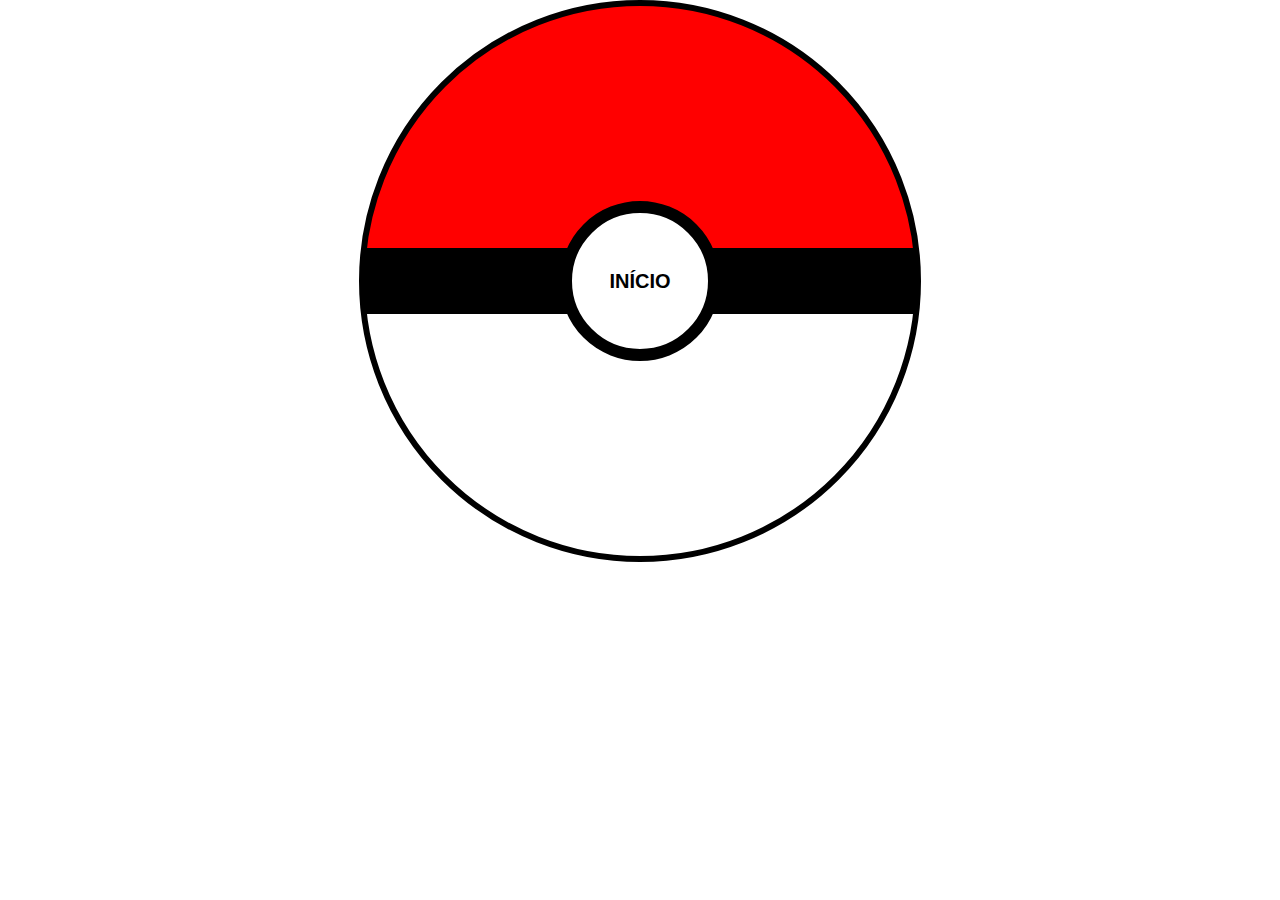
<file: index.html>
<!DOCTYPE html>
<html lang="pt-br">
<head>
    <meta charset="UTF-8">
    <meta name="viewport" content="width=device-width, initial-scale=1.0">
    <title>Pokédex - Início</title>
    <link rel="stylesheet" href="CSS/style.css">
</head>
<body>

<div class="pokeball-container">

    <!-- FAIXA PRETA -->
    <div class="pokeball-line"></div>

    <!-- BOTÃO CENTRAL -->
    <button class="pokeball-button" onclick="window.location.href='Pokemons/pokemons.html'">
        INÍCIO
    </button>

</div>

</body>
</html>
</file>
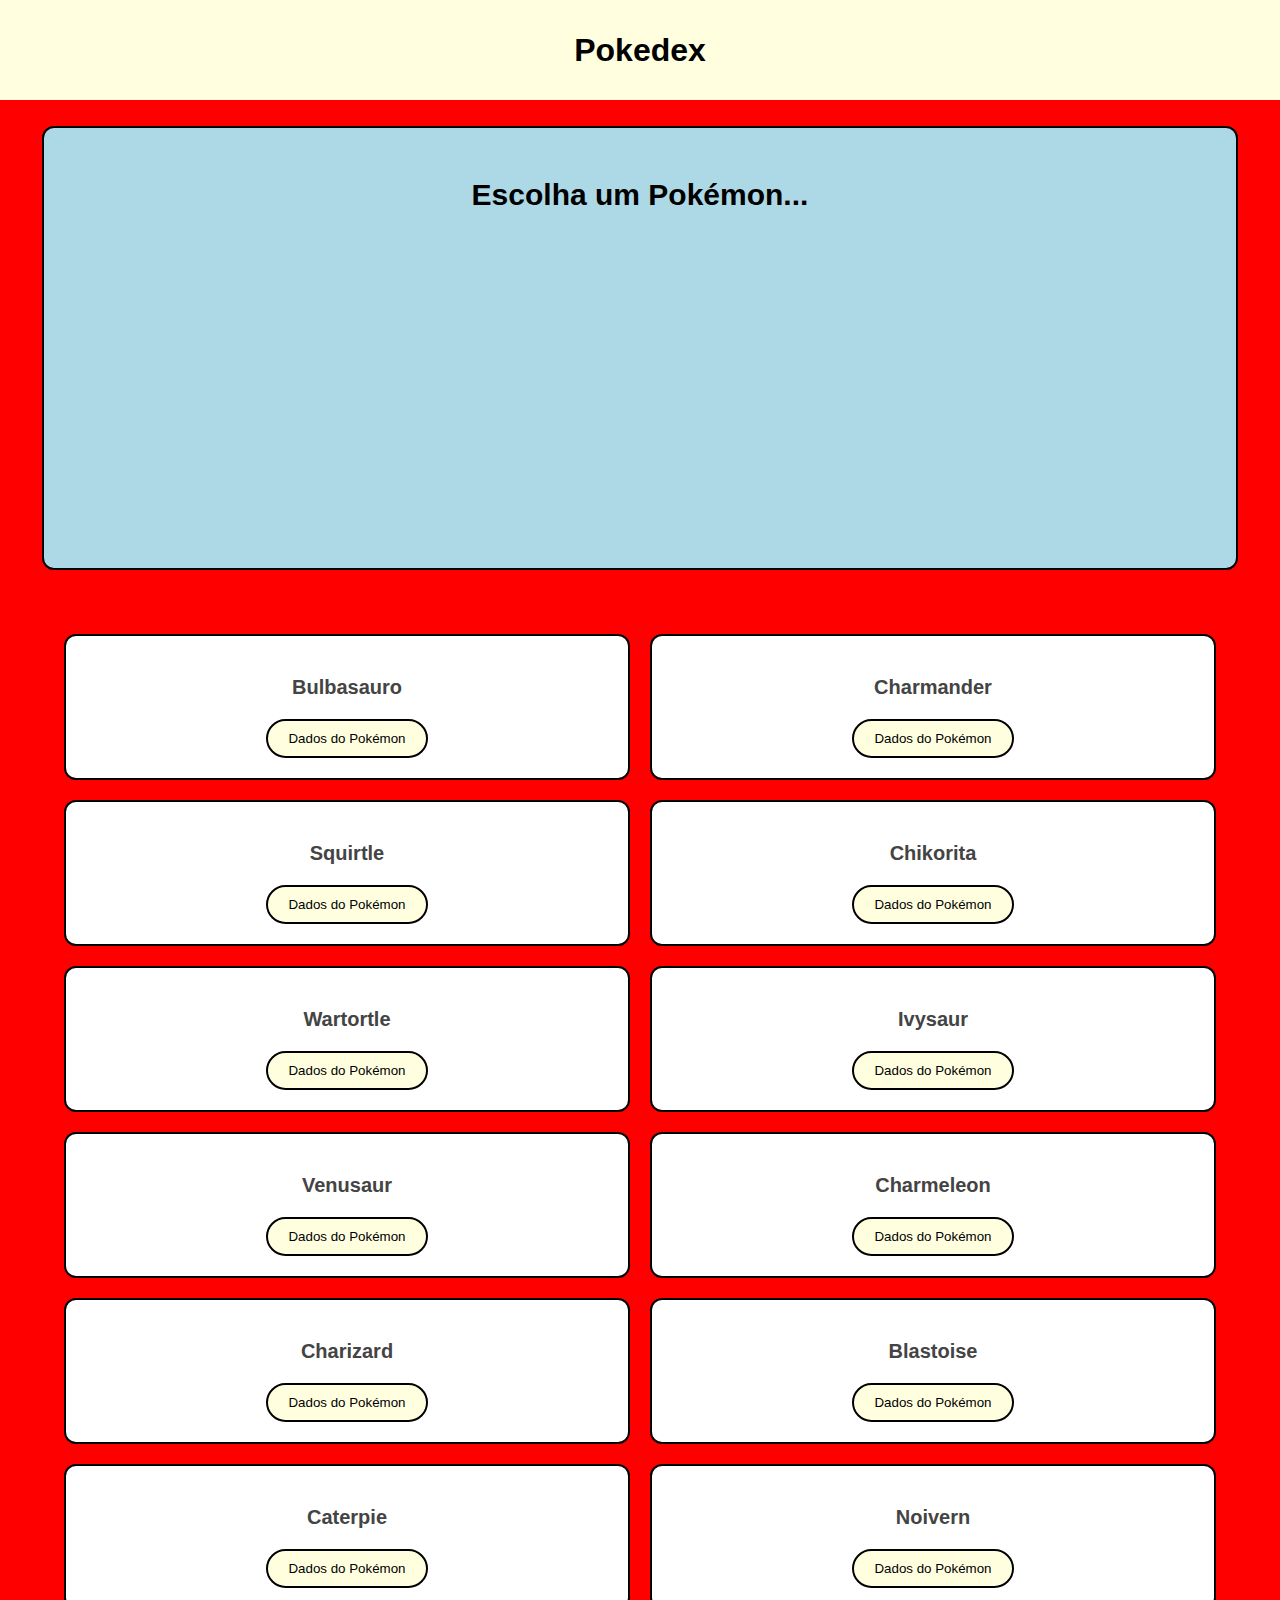
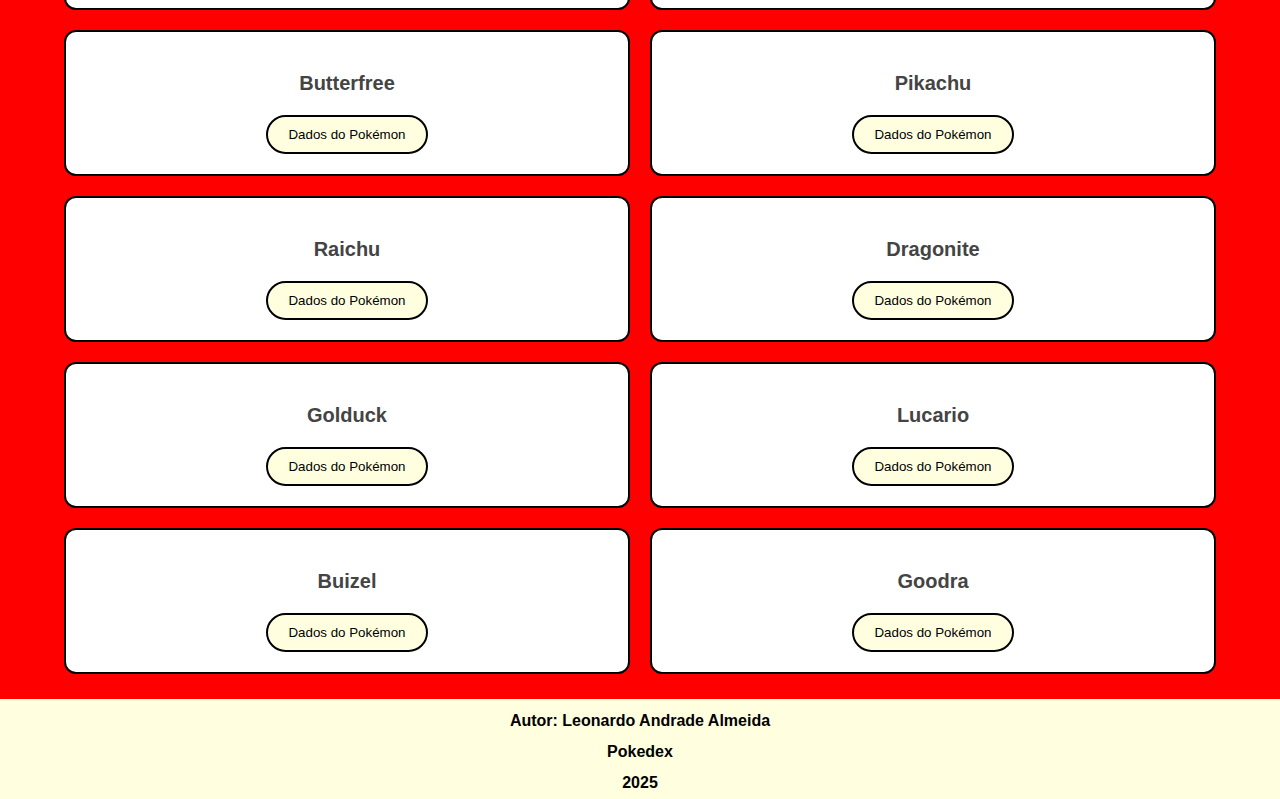
<file: Pokemons/pokemons.html>
<!DOCTYPE html>
<html lang="pt-br">
<head>
    <meta charset="UTF-8">
    <meta name="viewport" content="width=device-width, initial-scale=1.0">
    <title>Pokémons</title>
    <link rel="stylesheet" href="../CSS/style.css">
</head>
<body class="pokemon-screen">

    <div id="cabecalho" class="cabecalho">
        <h1 id="tit_pokedex" class="tit_pokedex">Pokedex</h1>
    </div>

    <!-- PAINEL DO POKEMON (AGORA EM CIMA) -->
    <div id="pokemon-info" class="pokemon-info">
        <p id="texto-inicial" class="texto-inicial">
            Escolha um Pokémon...
        </p>

        <button id="voltar-btn" style="display:none;" onclick="voltarScroll()">
            Voltar
        </button>
    </div>

    <!-- CARDS EM 2 COLUNAS EMBAIXO -->
    <div id="lista" class="lista"></div>

    <script src="../Script/script.js"></script>

    <footer>
            <text id="txt_poke" class="txt_poke">Autor: Leonardo Andrade Almeida</text>
            <text id="txt_poke" class="txt_poke">Pokedex</text>
            <text id="txt_poke" class="txt_poke">2025</text>
    </footer>
</body>

</html>
</file>
<file: CSS/style.css>
/* ===========================
   CONFIGURAÇÃO GLOBAL
   =========================== */

body {
    margin: 0;
    padding: 0;
    font-family: Arial, sans-serif;
    background: white;
}



/* ===========================
       TELA INICIAL – POKÉBOLA
   =========================== */

.pokeball-container {
    width: 550px;        /* diminui o tamanho */
    height: 550px;       /* igual para virar círculo */
    background: linear-gradient(
        red 50%,
        white 50%
    );
    border-radius: 50%;  /* torna redondo */
    border: 6px solid black; /* borda clássica da pokebola */
    position: relative;
    margin: 0 auto;      /* centraliza */
}


/* Faixa preta ao centro */
.pokeball-line {
    position: absolute;
    top: 50%;
    left: 0;
    width: 100%;
    height: 12%;
    background: black;
    transform: translateY(-50%);
}

/* Botão central — INÍCIO */
.pokeball-button {
    position: absolute;
    top: 50%;
    left: 50%;
    transform: translate(-50%, -50%);

    width: 160px;
    height: 160px;

    background: white;
    border: 12px solid black;
    border-radius: 50%;

    font-size: 20px;
    font-weight: bold;
    cursor: pointer;

    transition: 0.2s ease-in-out;
}

/* Efeito ao passar o mouse */
.pokeball-button:hover {
    transform: translate(-50%, -50%) scale(1.08);
    box-shadow: 0 0 25px rgba(255, 255, 255, 0.7);
}

/* ===========================
       TELA POKEMONS
   =========================== */

   
body.pokemon-screen {
    background: red;
    min-height: 100vh;
    margin: 0;
    padding: 0;
    font-family: Arial, Helvetica, sans-serif;
}

/* Layout principal */
.pokemon-layout {
    display: flex;
    flex-direction: row;
    justify-content: center;
    gap: 20px;
    padding: 20px;
    width: 100%;
}

/* LISTA DE CARDS */
.lista {
    display: grid;
    grid-template-columns: repeat(2, 1fr); /* 🔥 DUAS COLUNAS */
    gap: 20px;
    width: 90%;
    justify-self: center;
}

/* PAINEL*/
.pokemon-info {
    width: 90%;
    min-height: 400px;
    background: lightblue;
    border: 2px solid #000;
    border-radius: 12px;
    padding: 20px;
    text-align: center;
    justify-self: center;
    margin-bottom: 5%;
}

.pokemon-info img {
    width:300px;
    margin-top: 20px;
}

/* ===========================
          CARD DOS POKÉMONS
   =========================== */

.card {
    background: white;
    border: 2px solid black;
    padding: 20px;
    border-radius: 12px;
    text-align: center;
    cursor: pointer;
    transition: 0.2s;
}

.card:hover {
    transform: scale(1.05);
}

.card-title {
    font-size: 20px;
    font-weight: bold;
    color: #444;
    margin-bottom: 10px;
}

/* Botão */
.button {
    background: lightyellow;
    border-radius: 20px;
    padding: 10px 20px;
    cursor: pointer;
    margin-top: 10px;
    border: 2px solid black;
    transition: 0.2s;
}

.button:hover {
    transform: scale(1.1);
}

.cabecalho{
    width: 100%;
    height: 100px;
    display: flex;
    align-items: center;
    justify-content: center;
    background-color: lightyellow;
    top: 0;
    margin-bottom: 2%;
}

.tit_pokedex{
    color: black;
}

footer{
    background-color: lightyellow;
    width: 100%;
    height: 100px;
    margin-top: 2%;
    display: flex;
    flex-direction: column;
    align-items: center;
}

.txt_poke{
    color: black;
    margin-top: 1%;
    font-weight: bold;
    font-family: sans-serif;

}

#voltar-btn {
    background: lightyellow;
    border: 2px solid black;
    padding: 10px 20px;
    border-radius: 12px;
    cursor: pointer;
    margin-bottom: 15px;
    font-weight: bold;
}

#voltar-btn:hover {
    transform: scale(1.1);
}

.texto-inicial{
    font-size: 30px;
    font-weight: bold;
    font-family: sans-serif;
}
</file>
